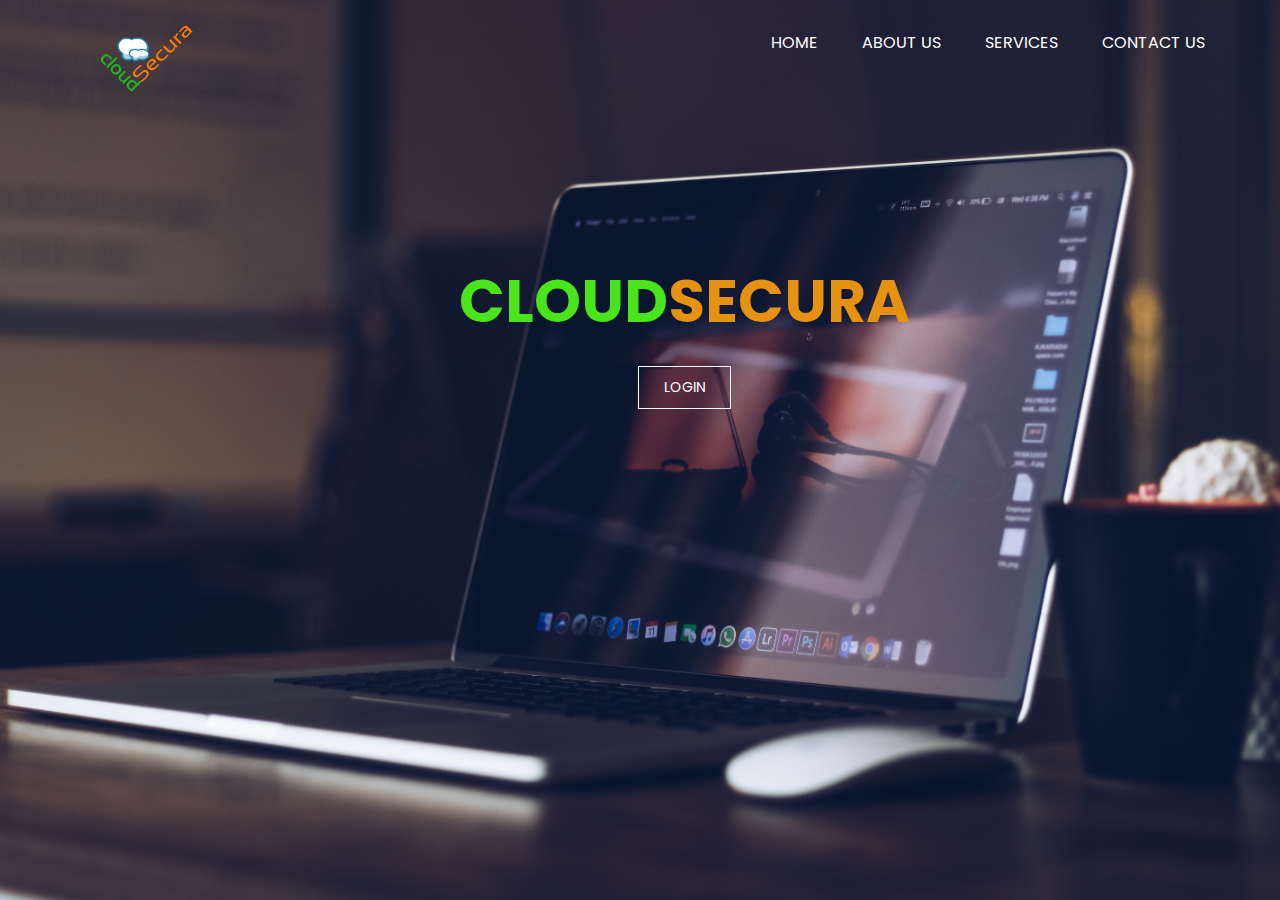
<file: Home Page/index.html>
<!DOCTYPE html>
<!--Code by Divinector (www.divinectorweb.com)-->
<html lang="en">
<head>
    <meta charset="UTF-8">
    <title>CloudSecura Home paga</title>
    <link href="https://fonts.googleapis.com/css2?family=Poppins:wght@400;600;700;900&display=swap" rel="stylesheet">
    <link rel="stylesheet" href="style.css">    
</head>
<body>
    <header>
    <div class="wrapper">
        <div class="logo">
            <!-- <img src="https://i.postimg.cc/mg4rWBmv/logo.png" alt=""> -->
            <img src="cloud.png" alt="">
        </div>
<ul class="nav-area">
<li><a href="/Project/Home Page/index.html">Home</a></li>
<li><a href="/Project/About us/index.html">About us</a></li>
<li><a href="#">Services</a></li>

<li><a href="/Project/contactUs/index.php">Contact us</a></li>
</ul>
</div>
<div class="welcome-text">
        <h1>
Cloud<span>Secura</span></h1>
<a href="/Project/signin.php">Login</a>
    </div>
</header>

</body>
</html>
</file>
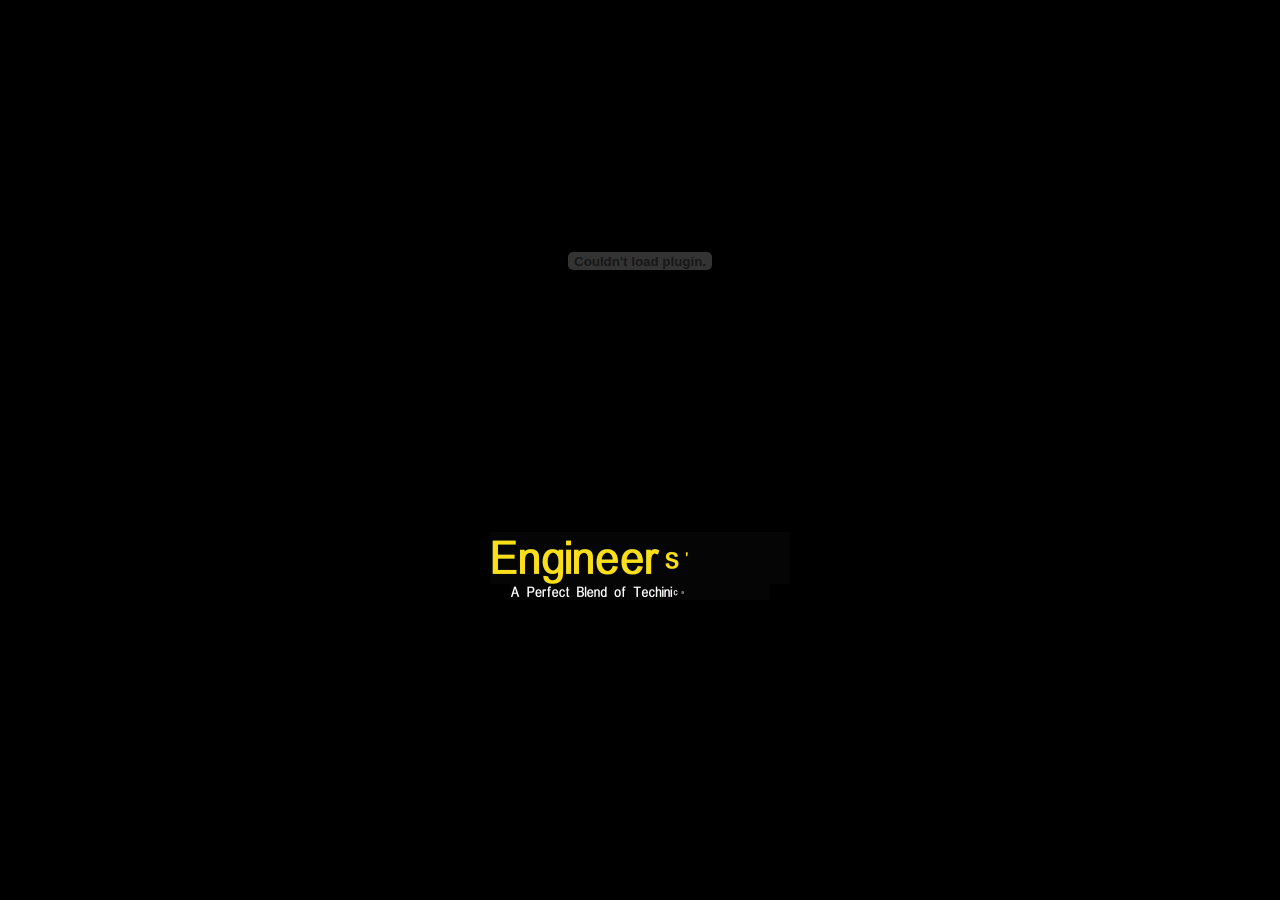
<file: EH - Copy/loader/index.htm>
<!DOCTYPE HTML PUBLIC "-//IETF//DTD HTML 3.0//EN"><HTML>
<HEAD>


<!-- Generated by Adobe After Effects Vector Output Plug-in -->
<TITLE>Engineer's Hub</TITLE>

<script language="javascript">AC_FL_RunContent = 0;</script><script src="AC_RunActiveContent.js" language="javascript"></script></HEAD>

<BODY BGCOLOR="#ffffff" LINK="#0033cc" VLINK="#800080" ALINK="#ff0000" style="background-color:#000;">

<CENTER>

<script language="javascript">
	if (AC_FL_RunContent == 0) {
		alert("This page requires AC_RunActiveContent.js.");
	} else {
		AC_FL_RunContent(
			'codebase', 'http://download.macromedia.com/pub/shockwave/cabs/flash/swflash.cab#version=9,0,0,0',
			'width', '502',
			'height', '506',
			'src', 'logo', 
			'quality', 'high',
			'pluginspage', 'http://www.macromedia.com/go/getflashplayer',
			'align', 'middle',
			'play', 'true',
			'loop', 'true',
			'scale', 'showall',
			'wmode', 'window',
			'devicefont', 'false',
			'id', 'Untitled-1',
			
			'name', 'logo',
			'menu', 'true',
			'allowFullScreen', 'false',
			'allowScriptAccess','sameDomain',
			'movie', 'logo',
			'salign', ''
			
			); //end AC code
	}
</script>


<noscript>
	<object classid="clsid:d27cdb6e-ae6d-11cf-96b8-444553540000" codebase="http://download.macromedia.com/pub/shockwave/cabs/flash/swflash.cab#version=9,0,0,0" width="550" height="400" id="Untitled-1" align="middle">
	<param name="allowScriptAccess" value="sameDomain" />
	<param name="allowFullScreen" value="false" />
	<param name="movie" value="logo.swf" /><param name="quality" value="high" /><param name="bgcolor" value="#ffffff" />	<embed src="logo.swf" quality="high" bgcolor="#ffffff" width="702" height="656" name="logo.swf" align="middle" allowScriptAccess="sameDomain" allowFullScreen="false" type="application/x-shockwave-flash" pluginspage="http://www.macromedia.com/go/getflashplayer" />
	</object>
</noscript>


<BR>



<BR>
<center>
<img src="images/10 (1).gif"><br>
<img src="images/10 (2).gif">

</center>
<h1 style="color:#FF0"></h1>

</CENTER>
<meta http-equiv="refresh" content="8;url=http://localhost/EH/index.php" />
</BODY>

</HTML>
</file>
<file: Home Page/style.css>
* {
	margin: 0;
	padding: 0;
}
body {
	font-family: 'Poppins', sans-serif;
}
.wrapper {
	width: 1170px;
	margin: auto;
}
header {
	
	background: url(bg.jpg) no-repeat;
	/* background: linear-gradient(rgba(0, 0, 0, 0.8), rgba(0, 0, 0, 0.8)), url(https://i.postimg.cc/YjcJg24M/aa.jpg); */

	height: 100vh;
	-webkit-background-size: cover;
	background-size: cover;
	background-position: center center;
	position: relative;
}
.nav-area {
	float: right;
	list-style: none;
	margin-top: 30px;
}
.nav-area li {
	display: inline-block;
}
.nav-area li a {
	color: #fff;
	text-decoration: none;
	padding: 5px 20px;
	font-family: poppins;
	font-size: 16px;
	text-transform: uppercase;
}
.nav-area li a:hover {
	background: #fff;
	color: #333;
}
.logo {
	float: left;
}
.logo img {
	width: 30%;
	padding: 10px 0;
}
.welcome-text {
	position: absolute;
	width: 600px;
	height: 300px;
	margin: 20% 30%;
	text-align: center;
}
.welcome-text h1 {
	text-align: center;
	color: rgb(73, 228, 26);
	text-transform: uppercase;
	font-size: 60px;
}
.welcome-text h1 span {
	color: #e79110;
}
.welcome-text a {
	border: 1px solid #fff;
	padding: 10px 25px;
	text-decoration: none;
	text-transform: uppercase;
	font-size: 14px;
	margin-top: 20px;
	display: inline-block;
	color: #fff;
}
.welcome-text a:hover {
	background: #fff;
	color: #333;
}
/*resposive*/

@media (max-width:600px) {
	.wrapper {
		width: 100%;
	}
	.logo {
		float: none;
		width: 50%;
		text-align: center;
		margin: auto;
	}
	img {
		width: ;
	}
	.nav-area {
		float: none;
		margin-top: 0;
	}
	.nav-area li a {
		padding: 5px;
		font-size: 11px;
	}
	.nav-area {
		text-align: center;
	}
	.welcome-text {
		width: 100%;
		height: auto;
		margin: 30% 0;
	}
	.welcome-text h1 {
		font-size: 30px;
	}
}
</file>
